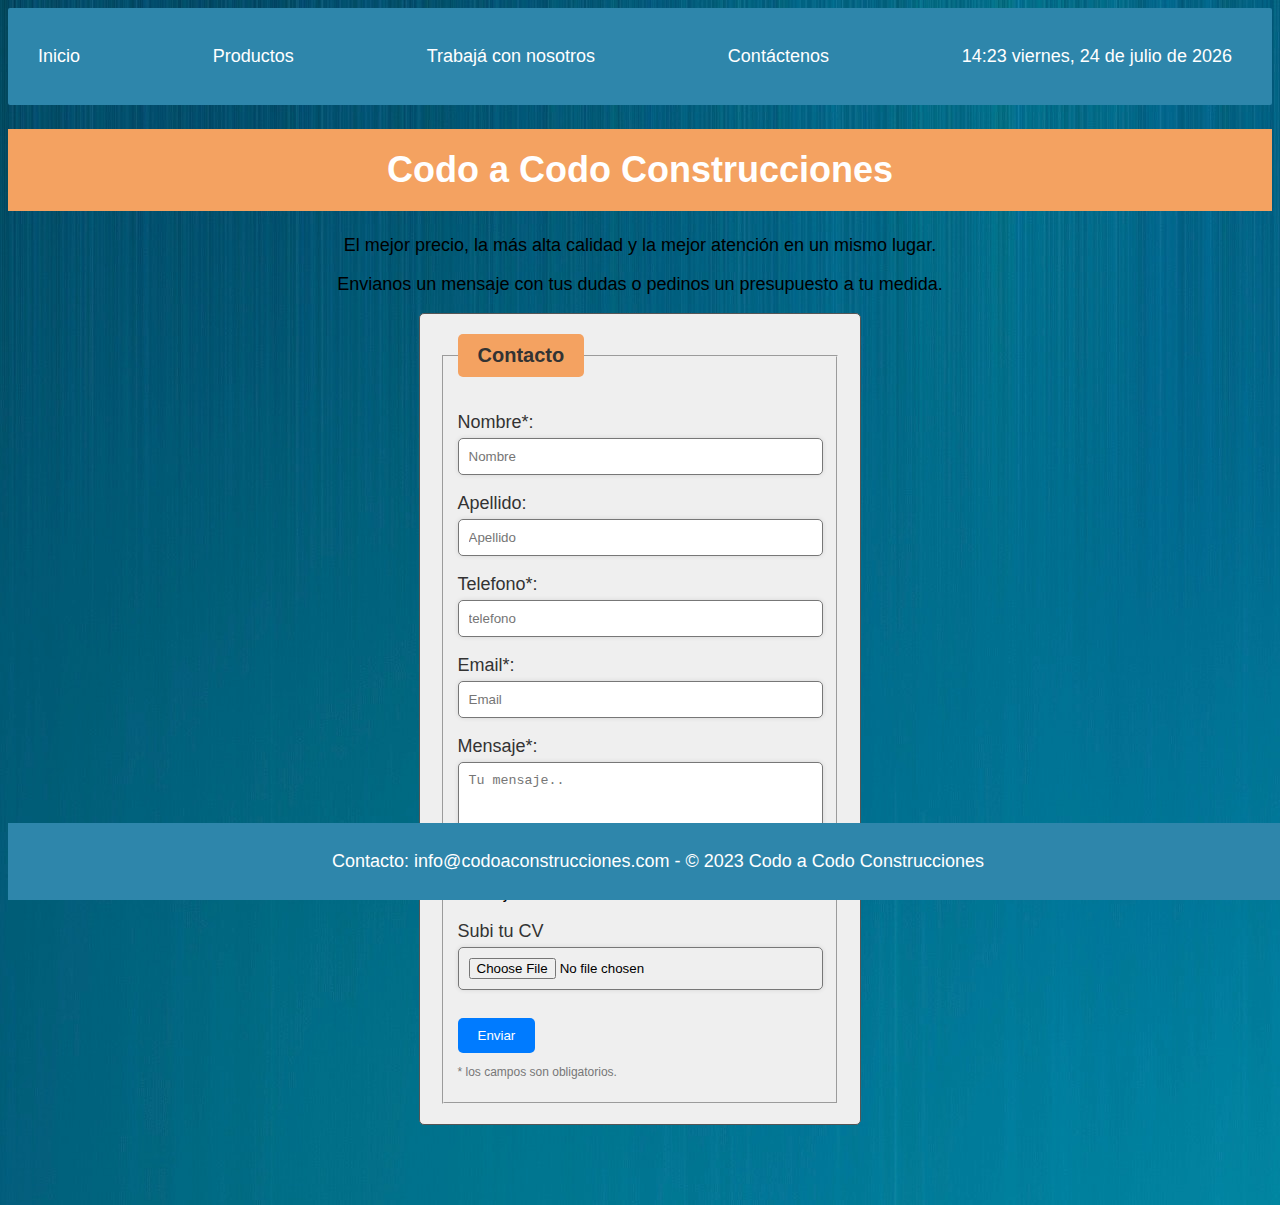
<file: public/contactenos.html>
<!DOCTYPE html>
<html>

<head>
  <meta charset="utf-8">
  <meta name="generator" content="GitLab Pages">
  <title>Contacto</title>
  <link rel="stylesheet" href="contactoStyles.css">
  <link rel="stylesheet" href="style.css">
</head>

<body>
  <div class="titulo-slogan">
   
  </div>
  <div class="container-navbar">
    <div class="navbar">
      <a href="index.html">Inicio</a>
      <a href="productos.html">Productos</a>
      <a href="trabajaConNosotros.html">Trabajá con nosotros</a>
      <a href="contactenos.html">Contáctenos</a>
      
      <p class="hora"><span id="hora"></span>&nbsp;<span id="fecha"></p>
      <script src="fechaHora.js"></script>

    </div>

  </div>
  <h1>Codo a Codo Construcciones</h1>
  <p class="slogan">
    El mejor precio, la más alta calidad y la mejor atención en 
    un mismo lugar.
  </p>
  <p class="slogan2">Envianos un mensaje con tus dudas o pedinos
    un presupuesto a tu medida.
  </p>
  <div class="formulario">

    <form name="contacForm" action="https://formsubmit.co/maximo252@gmail.com" method="POST">
      <fieldset class="form-container">
        <legend>Contacto</legend>
        <p>
          <label for="nombre">Nombre<span class="obligatorio">*</span>:</label>
          <input type="text" name="nombre" id="nombre" size="30" maxlength="50" placeholder="Nombre">
        </p>
        <p>
          <label for="apellido">Apellido:</label>
          <input type="text" name="Apellido" id="apellido" placeholder="Apellido">
        </p>
        <p>
          <label for="telefono">Telefono<span class="obligatorio">*</span>:</label>
          <input type="text" name="Telefono" id="telefono" placeholder="telefono">
        <p>
          <label for="email">Email<span class="obligatorio">*</span>:</label>
          <input type="email" name="email" id="email" placeholder="Email">
        </p>

        <p>
          <label for="mensaje">Mensaje<span class="obligatorio">*</span>:</label><br>
          <textarea placeholder="Tu mensaje.." rows="5" cols="25" name="Mensaje"></textarea>
        </p>
        <p>Trabaja con nosotros:</p>
        <p>
          <label for="cv">Subi tu CV</label>
          <input type="file" name="cv" id="cv">
        </p>

        <input type="button" id="b1" value="Enviar" onclick="validarFormulario()">
        <p class="aviso">
          <span class="obligatorio"> * </span>los campos son obligatorios.
        </p>
      </fieldset>
    </form>

  </div>

  <footer>
    <p>Contacto: info@codoaconstrucciones.com - &copy; 2023 Codo a Codo Construcciones</p>
  </footer>
  
  <script src="src/formValidation.js"></script>


</body>

</html>
</file>
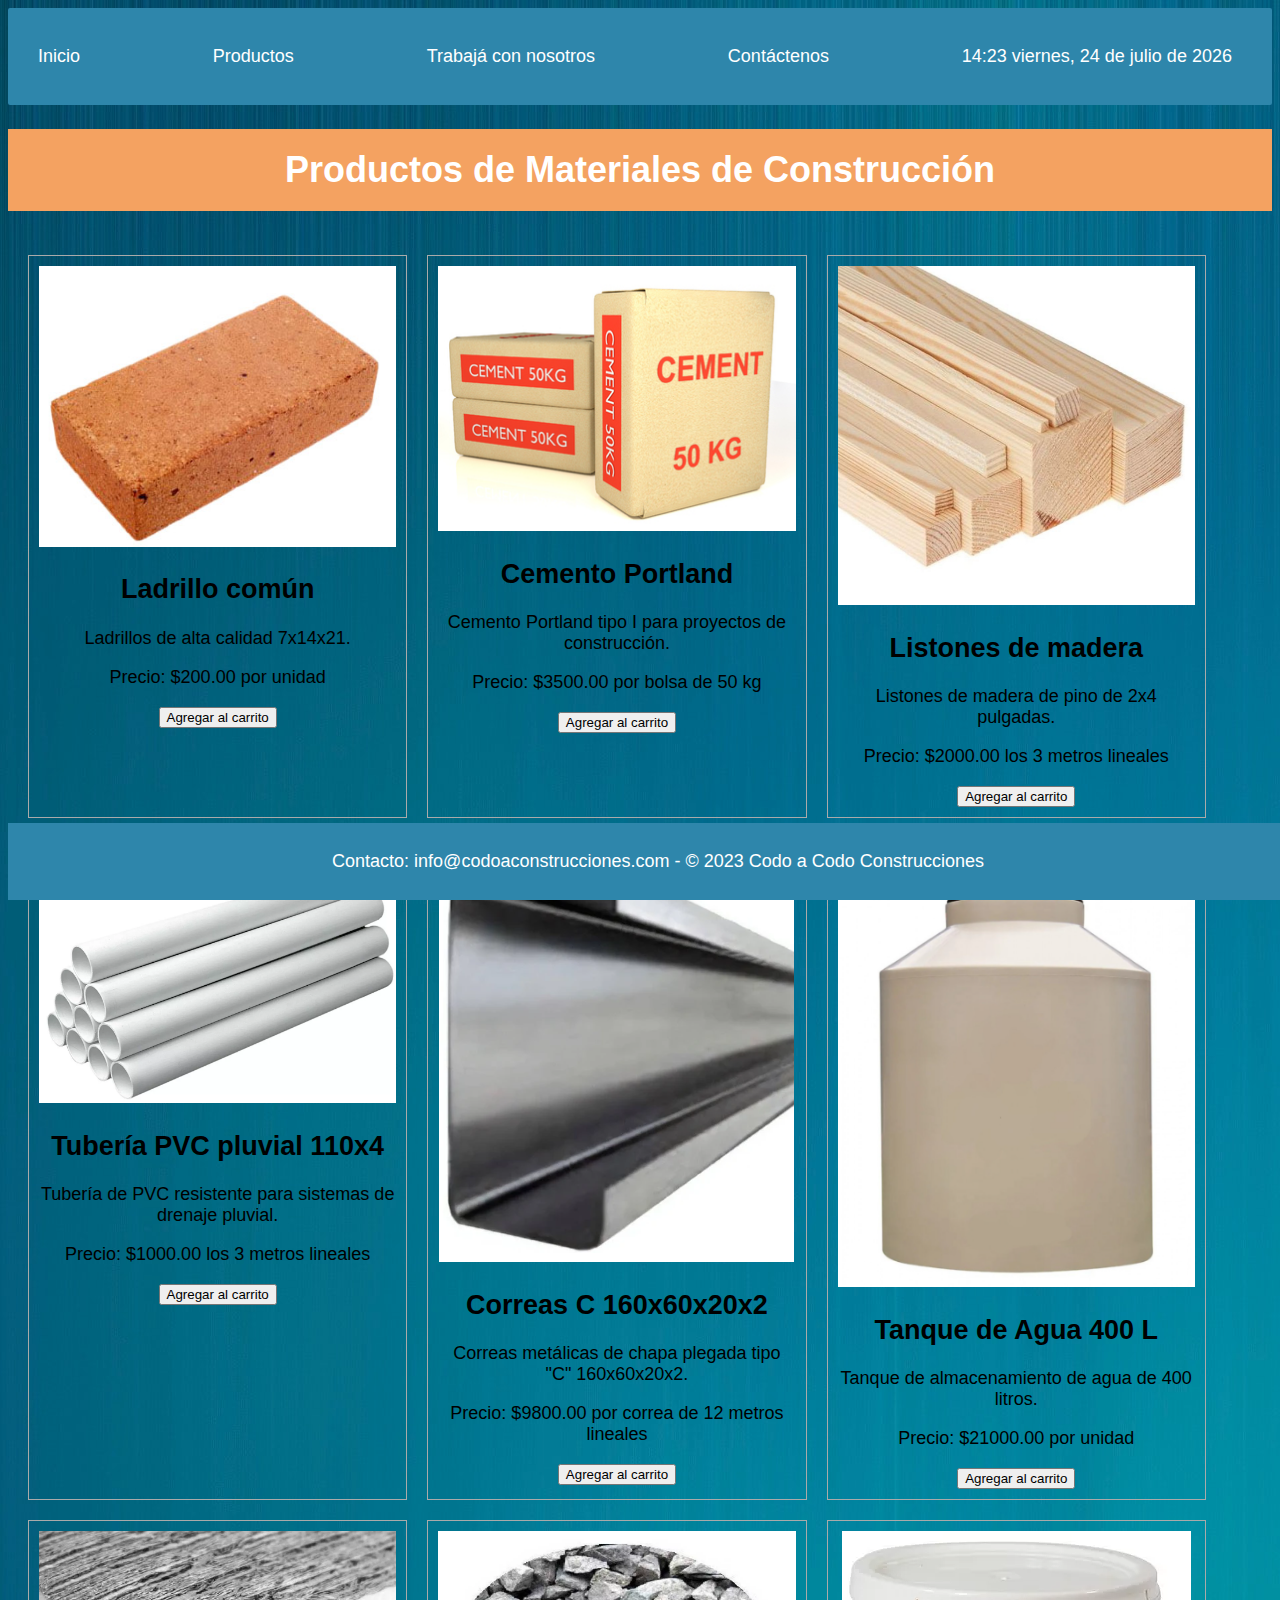
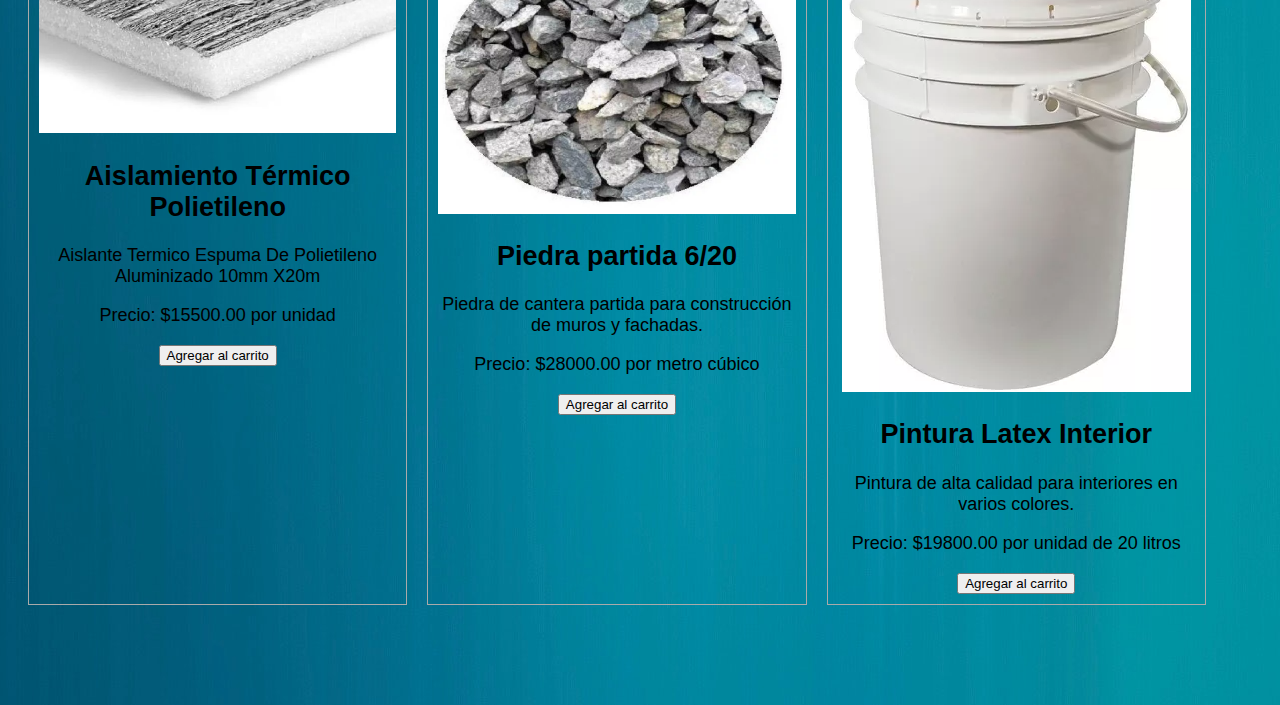
<file: public/productos.html>
<!DOCTYPE html>
<html lang="en">
<head>
    <meta charset="UTF-8">
    <meta http-equiv="X-UA-Compatible" content="IE=edge">
    <meta name="viewport" content="width=device-width, initial-scale=1.0">
    <link rel="stylesheet" href="style.css">
    <title>Productos</title>
</head>
<body>
    <div class="navbar">
        <a href="index.html">Inicio</a>
        <a href="productos.html">Productos</a>
        <a href="trabajaConNosotros.html">Trabajá con nosotros</a>
        <a href="contactenos.html">Contáctenos</a>
        
        <p class="hora"><span id="hora"></span>&nbsp;<span id="fecha"></p>
    </div>

    <h1>Productos de Materiales de Construcción</h1>
    <div class="products-container">
        <div class="product">
            <img class="product-image" src="images/ladrillos.png" alt="Ladrillos 7x14x21">
            <h2>Ladrillo común</h2>
            <p>Ladrillos de alta calidad 7x14x21.</p>
            <p>Precio: $200.00 por unidad</p>
            <button>Agregar al carrito</button>
        </div>
        
        <div class="product">
            <img class="product-image"  src="images/cemento.png" alt="Bolsa de cemento 50kg">
            <h2>Cemento Portland</h2>
            <p>Cemento Portland tipo I para proyectos de construcción.</p>
            <p>Precio: $3500.00 por bolsa de 50 kg</p>
            <button>Agregar al carrito</button>
        </div>
        
        <div class="product">
            <img class="product-image"  src="images/listonMadera.png" alt="Bolsa de cemento 50kg">
            <h2>Listones de madera</h2>
            <p>Listones de madera de pino de 2x4 pulgadas.</p>
            <p>Precio: $2000.00 los 3 metros lineales</p>
            <button>Agregar al carrito</button>
        </div>
        
        <div class="product">
            <img class="product-image"  src="images/pvc.png" alt="Tubería PVC pluvial 110x4">
            <h2>Tubería PVC pluvial 110x4</h2>
            <p>Tubería de PVC resistente para sistemas de drenaje pluvial.</p>
            <p>Precio: $1000.00 los 3 metros lineales</p>
            <button>Agregar al carrito</button>
        </div>
        
        <div class="product">
            <img class="product-image"  src="images/correaC.png" alt="Correas C 160x60x20x2">
            <h2>Correas C 160x60x20x2</h2>
            <p>Correas metálicas de chapa plegada tipo "C" 160x60x20x2.</p>
            <p>Precio: $9800.00 por correa de 12 metros lineales</p>
            <button>Agregar al carrito</button>
        </div>
        
        <div class="product">
            <img class="product-image"  src="images/tanque.png" alt="Tanque de Agua 400 L">
            <h2>Tanque de Agua 400 L</h2>
            <p>Tanque de almacenamiento de agua de 400 litros.</p>
            <p>Precio: $21000.00 por unidad</p>
            <button>Agregar al carrito</button>
        </div>
        
        <div class="product">
            <img class="product-image"  src="images/aislante.png" alt="Aislamiento Térmico Polietileno">
            <h2>Aislamiento Térmico Polietileno</h2>
            <p>Aislante Termico Espuma De Polietileno Aluminizado 10mm X20m</p>
            <p>Precio: $15500.00 por unidad</p>
            <button>Agregar al carrito</button>
        </div>
        
        <div class="product">
            <img class="product-image"  src="images/piedra.png" alt="Piedra partida 6/20">
            <h2>Piedra partida 6/20</h2>
            <p>Piedra de cantera partida para construcción de muros y fachadas.</p>
            <p>Precio: $28000.00 por metro cúbico</p>
            <button>Agregar al carrito</button>
        </div>
        
        <div class="product">
            <img class="product-image"  src="images/pintura.png" alt="Pintura Latex Interior">
            <h2>Pintura Latex Interior</h2>
            <p>Pintura de alta calidad para interiores en varios colores.</p>
            <p>Precio: $19800.00 por unidad de 20 litros</p>
            <button>Agregar al carrito</button>
        </div>      
      </div>
     
    
    <script src="fechaHora.js"></script>
    <footer>
        <p>Contacto: info@codoaconstrucciones.com - &copy; 2023 Codo a Codo Construcciones</p>
    </footer>
  </body>
</html>
</file>
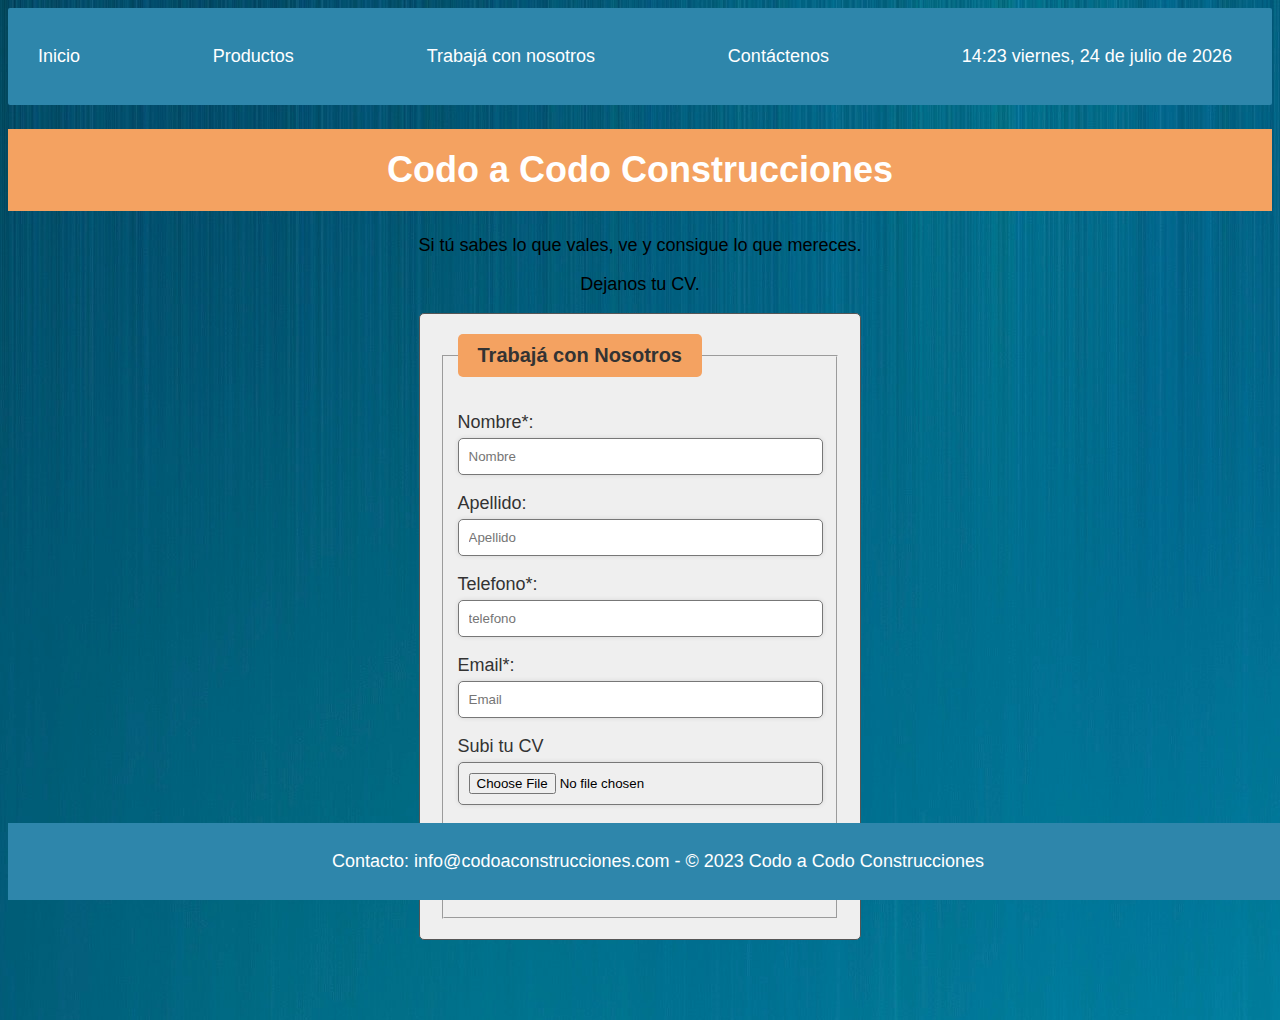
<file: public/trabajaConNosotros.html>
<!DOCTYPE html>
<html>
  <head>
    <meta charset="utf-8">
    <meta name="generator" content="GitLab Pages">
    <title>Trabajá con nosotros</title>
    <link rel="stylesheet" href="style.css">
  </head>
  <body>
    <div class="navbar">
      <a href="index.html">Inicio</a>
      <a href="productos.html">Productos</a>
      <a href="trabajaConNosotros.html">Trabajá con nosotros</a>
      <a href="contactenos.html">Contáctenos</a>
      
      <p class="hora"><span id="hora"></span>&nbsp;<span id="fecha"></p>
    </div>
    <script src="fechaHora.js"></script>

    <h1>Codo a Codo Construcciones</h1>
  
  <p class="slogan2">Si tú sabes lo que vales, ve y consigue lo que mereces.</p>
  <p class="cv">Dejanos tu CV.</p>
  </p>
  <div class="formulario">

    <form name="contacForm" action="https://formsubmit.co/maximo252@gmail.com" method="POST">
      <fieldset class="form-container">
        <legend>Trabajá con Nosotros</legend>
        <p>
          <label for="nombre">Nombre<span class="obligatorio">*</span>:</label>
          <input type="text" name="nombre" id="nombre" size="30" maxlength="50" placeholder="Nombre">
        </p>
        <p>
          <label for="apellido">Apellido:</label>
          <input type="text" name="Apellido" id="apellido" placeholder="Apellido">
        </p>
        <p>
          <label for="telefono">Telefono<span class="obligatorio">*</span>:</label>
          <input type="text" name="Telefono" id="telefono" placeholder="telefono">
        <p>
          <label for="email">Email<span class="obligatorio">*</span>:</label>
          <input type="email" name="email" id="email" placeholder="Email">
        </p>

        <p>
          <label for="cv">Subi tu CV</label>
          <input type="file" name="cv" id="cv">
          
        </p>

        <input type="button" id="b1" value="Enviar" onclick="validarFormulario()">
        <p class="aviso">
          <span class="obligatorio"> * </span>los campos son obligatorios.
        </p>
      </fieldset>
    </form>

  </div>

  <footer>
    <p>Contacto: info@codoaconstrucciones.com - &copy; 2023 Codo a Codo Construcciones</p>
  </footer>
  
  <script src="src/formValidation.js"></script>

    <footer>
      <p>Contacto: info@codoaconstrucciones.com - &copy; 2023 Codo a Codo Construcciones</p>
    </footer>
  </body>
</html>
</file>
<file: public/contactoStyles.css>
.container-navbar {
    
    display: grid;

}

.social img {
    display: grid;
    width: 100%;
    
}

.social { 
    
    height: 30px;
    width: 30px;
}
</file>
<file: public/style.css>
body {
  font-family: 'Roboto', sans-serif;
  font-size: 18px;
  margin-bottom: 80px;
  background-image: url("images/fondo.jpg");
}

h1 {
  display: grid;
  place-items: center;
  font-size: 36px;
  background-color: #F4A261;
  padding: 20px;
  color: #fff;
  
}
.slogan{
  text-align: center;
}
.slogan2{
  text-align: center;
}

.cv{
  text-align: center;
}
.text-content{
  display: flex;
  justify-content: center;
  align-items: center;
 
}
.text1{
  height: auto;
  width: 900px;
}
.img-container{
  display: flex;
  justify-content: center;
  align-items: center;
}


ul {
  list-style-type: disc;
}

ul li::before {
  content: "\2022";
  color: #2E86AB;
  font-weight: bold;
  display: inline-block;
  width: 1em;
  margin-left: -1em;
}


.card-container {
  display: grid;
  grid-template-columns: repeat(2, 1fr);
  grid-gap: 20px;
  justify-items: center;
  padding: 20px;

}

.card {
  background-color: #F4A261;
  display: grid;
  grid-template-rows: auto 1fr;
  grid-gap: 10px;
  border: 1px solid black;
  border-radius: 5px;
  width: 800px;
  max-width: 100%;
  
  overflow: hidden; /* Asegura que la imagen no sobresalga del contenedor */
}

.card-title {
  
  color: #fff;
  padding: 10px;
  text-align: center;
}

.tex-content {
  padding: 10px;
  text-align: center;
}

.card-image {
  width: 300; 
  height: 300;
}



.navbar {
  background-color: #2E86AB;
  border-radius: 2px;
  max-width: 100%;
  display: flex;
  justify-content: space-between;
  align-items: center;
  padding: 10px 20px;
}


.navbar a {
  color: #ffffff;
  display: inline-block;
  font-size: 18px;
  padding: 10px;
  text-decoration: none;
}

.hora {
  color: #ffffff;
  font-size: 18px;
  padding: 10px;
  text-decoration: none;
  float: right;
  margin-right: 10px;
}

.navbar a:hover {
  color: #000000;
}

.products-container {
  display: flex;
  flex-wrap: wrap;
  padding: 10px;
}

.product {
  margin: 10px;
  padding: 10px;
  border: 1px solid #aaa;
  text-align: center;
  overflow: hidden; /* Asegura que las imágenes no sobresalgan del contenedor */
  transition: transform 0.3s; /* Agrega una transición suave de 0.3 segundos */
}

/* Estilos para pantallas pequeñas (hasta 600px de ancho) */
@media (max-width: 600px) {
  .product {
    width: 100%; /* O ajusta el ancho según tus necesidades */
    margin: 10px;
    padding: 10px;
  }
}

/* Estilos para pantallas medianas (entre 601px y 1024px de ancho) */
@media (min-width: 601px) and (max-width: 1024px) {
  .product {
    width: calc(50% - 20px);
  }
}

/* Estilos para pantallas grandes (más de 1024px de ancho) */
@media (min-width: 1025px) {
  .product {
    width: calc(30.33% - 20px);
  }
}


.product-image {
  max-width: 100%;
  height: auto;
}

/* Cuando el mouse está sobre el producto, agranda el producto */
.product:hover {
  transform: scale(1.1); /* Puedes ajustar el valor para controlar la ampliación */
}


.map{
  display: flex;
  justify-content: center;
  align-items: center;
  gap: 50px;
  
}
iframe{
  border: #000000;
}

footer {
  background-color: #2E86AB;
  color: #fff;
  text-align: center;
  padding: 10px;
  position: fixed;
  bottom: 0;
  width: 100%;
  z-index: 1;
}

form {
  display: flex;
  flex-direction: column;
  align-items: center;
  background-color: #EFEFEF;
  padding: 20px;
  border: 1px solid #555;
  border-radius: 5px;
  width: 400px;
  margin: 0 auto;
}

form legend {
  font-size: 20px;
  font-weight: bold;
  color: #333;
  background-color: #F4A261;
  padding: 10px 20px;
  border-radius: 5px;
  margin-bottom: 10px;
}

form label {
  color: #333;
  margin-top: 10px;
}

form input[type="text"],
form input[type="email"],
form textarea,
form input[type="file"] {
  width: 100%;
  padding: 10px;
  margin-top: 5px;
  border: 1px solid #777;
  border-radius: 5px;
  box-shadow: 0 0 5px rgba(0, 0, 0, 0.1);
  box-sizing: border-box; /* Asegura que el padding y el borde se ajusten al ancho del elemento */
}

form input[type="button"] {
  background-color: #007BFF;
  color: #fff;
  padding: 10px 20px;
  border: none;
  border-radius: 5px;
  cursor: pointer;
  margin-top: 10px;
}

form input[type="button"]:hover {
  background-color: #0056b3;
}

form .aviso {
  font-size: 12px;
  color: #777;
}
</file>
